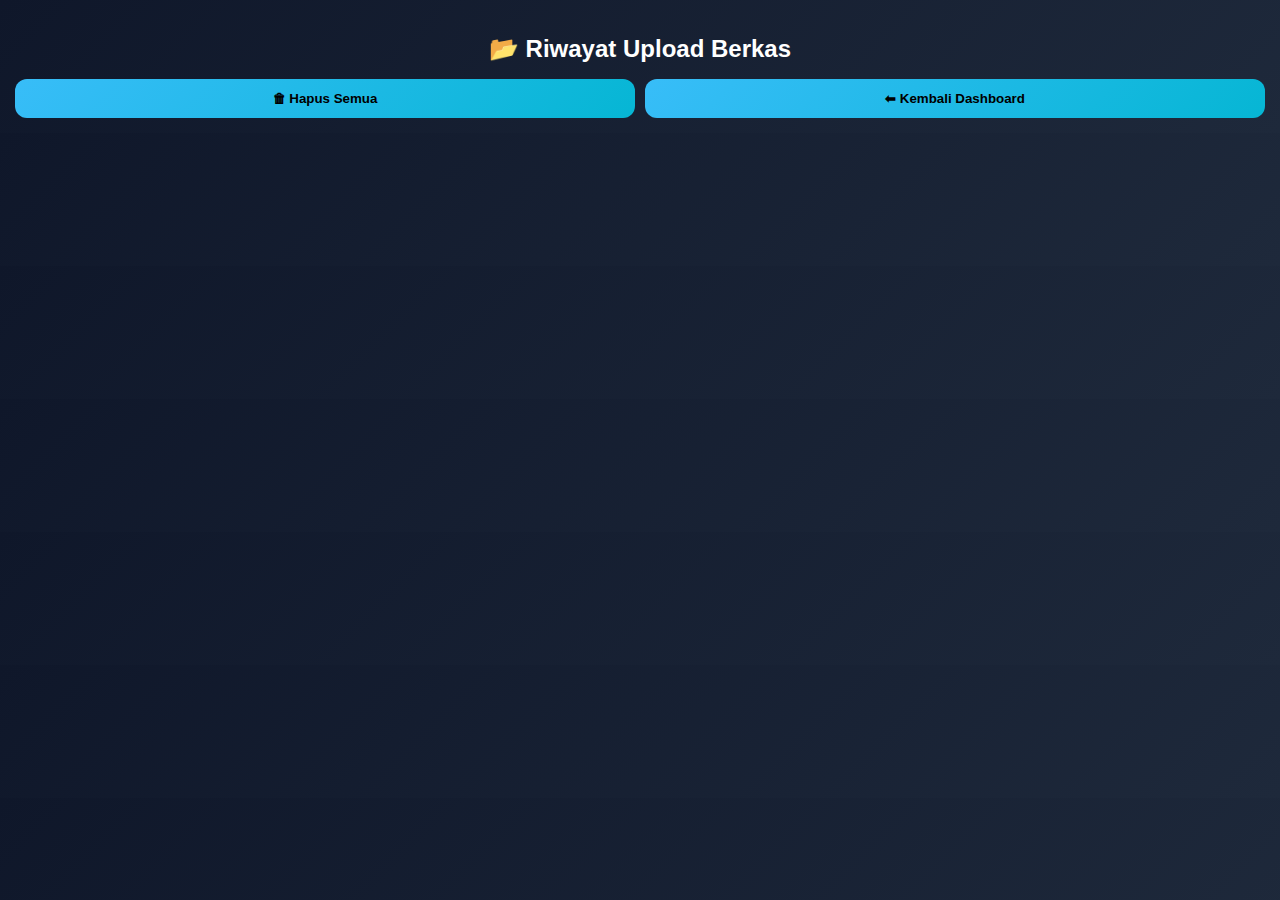
<file: halaman2.html>
<!DOCTYPE html>
<html lang="id">
<head>
  <meta charset="UTF-8">
  <meta name="viewport" content="width=device-width, initial-scale=1.0">
  <title>Riwayat Upload</title>

  <link rel="stylesheet" href="style2.css">
</head>
<body>

<header>
  <h2>📂 Riwayat Upload Berkas</h2>
</header>

<main>
  <ul id="listRiwayat" class="file-list"></ul>

  <div class="actions">
    <button onclick="hapusRiwayat()">🗑 Hapus Semua</button>
    <button onclick="window.location='index.html'">⬅ Kembali Dashboard</button>
  </div>
</main>

<script src="scriptriwayat.js"></script>
</body>
</html>
</file>
<file: style2.css>
body {
  font-family: "Segoe UI", sans-serif;
  background: linear-gradient(135deg, #0f172a, #1e293b);
  color: white;
  margin: 0;
  padding: 15px;
}

header h2 {
  text-align: center;
  margin-bottom: 15px;
}

.file-list {
  list-style: none;
  padding: 0;
}

.file-list li {
  background: rgba(255,255,255,0.08);
  backdrop-filter: blur(12px);
  border-radius: 14px;
  padding: 14px;
  margin-bottom: 12px;
  box-shadow: 0 8px 20px rgba(0,0,0,.25);
  transition: 0.2s ease;
}

.file-list li:hover {
  transform: scale(1.02);
}

.file-list a {
  color: #38bdf8;
  text-decoration: none;
  font-weight: bold;
}

.actions {
  display: flex;
  gap: 10px;
  margin-top: 15px;
}

.actions button {
  flex: 1;
  padding: 12px;
  border: none;
  border-radius: 12px;
  background: linear-gradient(135deg, #38bdf8, #06b6d4);
  color: black;
  font-weight: bold;
  cursor: pointer;
}

.actions button:hover {
  opacity: 0.9;
}
</file>
